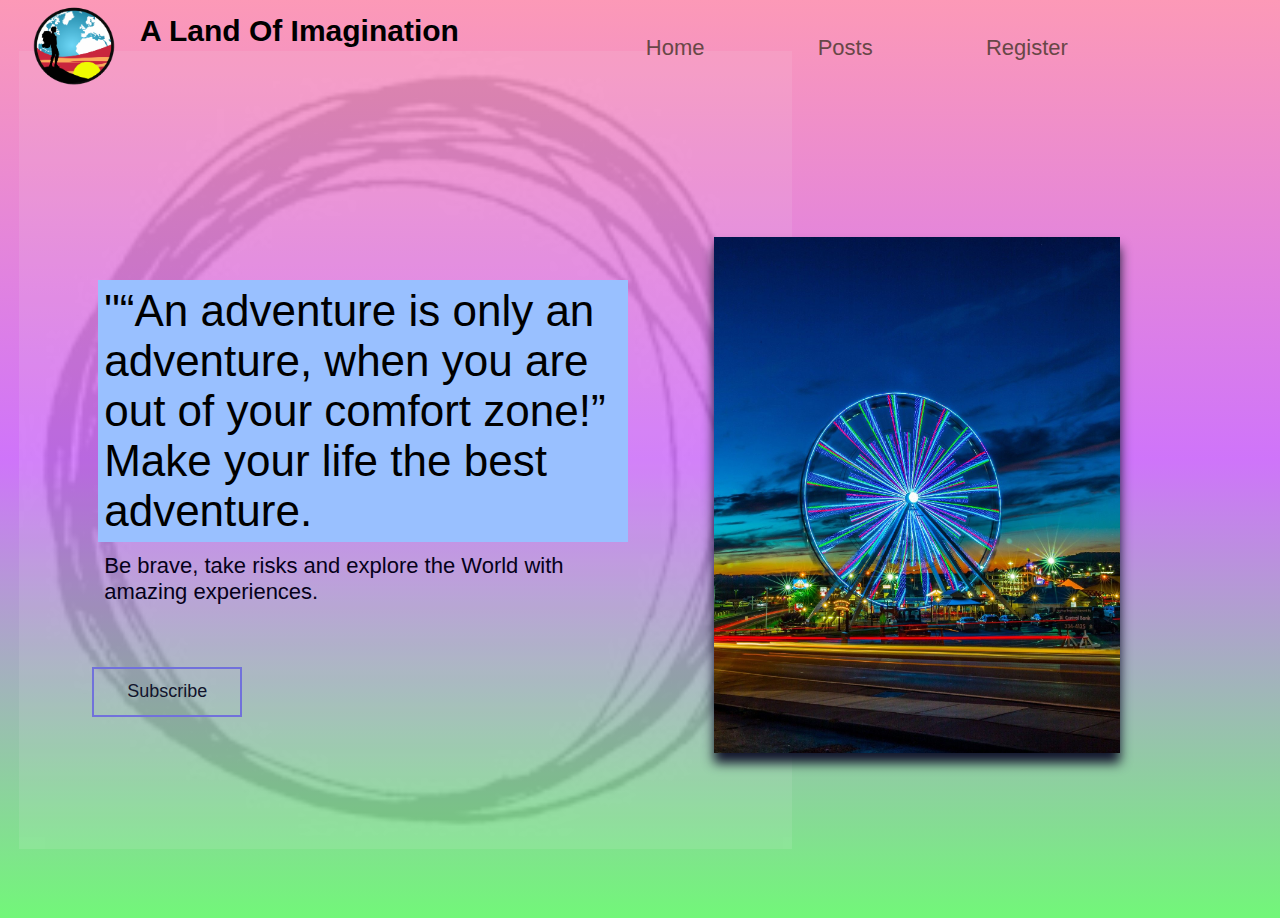
<file: index.html>
<!DOCTYPE html>
<html lang="en">
	<head>
		<link rel="stylesheet" href="./style.css" />
		<title>Amusement Park Blog</title>
	</head>
	<body>
		<header>
			<div class="logo-container">
				<img src="logo.png" width="100" height="100" >
				<h4 class="logo">A Land Of Imagination</h4>
			</div>
			<nav>
				<ul class="nav-links">
					<li><a class="nav-link" href="index.html">Home</a></li>
					<li><a class="nav-link" href="post.html">Posts</a></li>
					<li><a class="nav-link" href="register.html">Register</a></li>
				</ul>
			</nav>

		</header>

		<main>
			<section class="presentation">
				<div class="introduction">
					<div class="intro-text">
						<h1>"“An adventure is only an adventure, when you are out of your comfort zone!” Make your life the best adventure.</h1>
						<p>
						 Be brave, take risks and explore the World with amazing experiences.
						</p>
					</div>
					<div class="cta">
						<button class="cta-select"><a class="but" href="#">Subscribe</a></button>

					</div>
				</div>
				<div class="cover">
					<img src="wheel.jpg" >
				</div>
			</section>



			<img class="big-circle" src="images.jfif">
		</main>
	</body>
</html
</file>
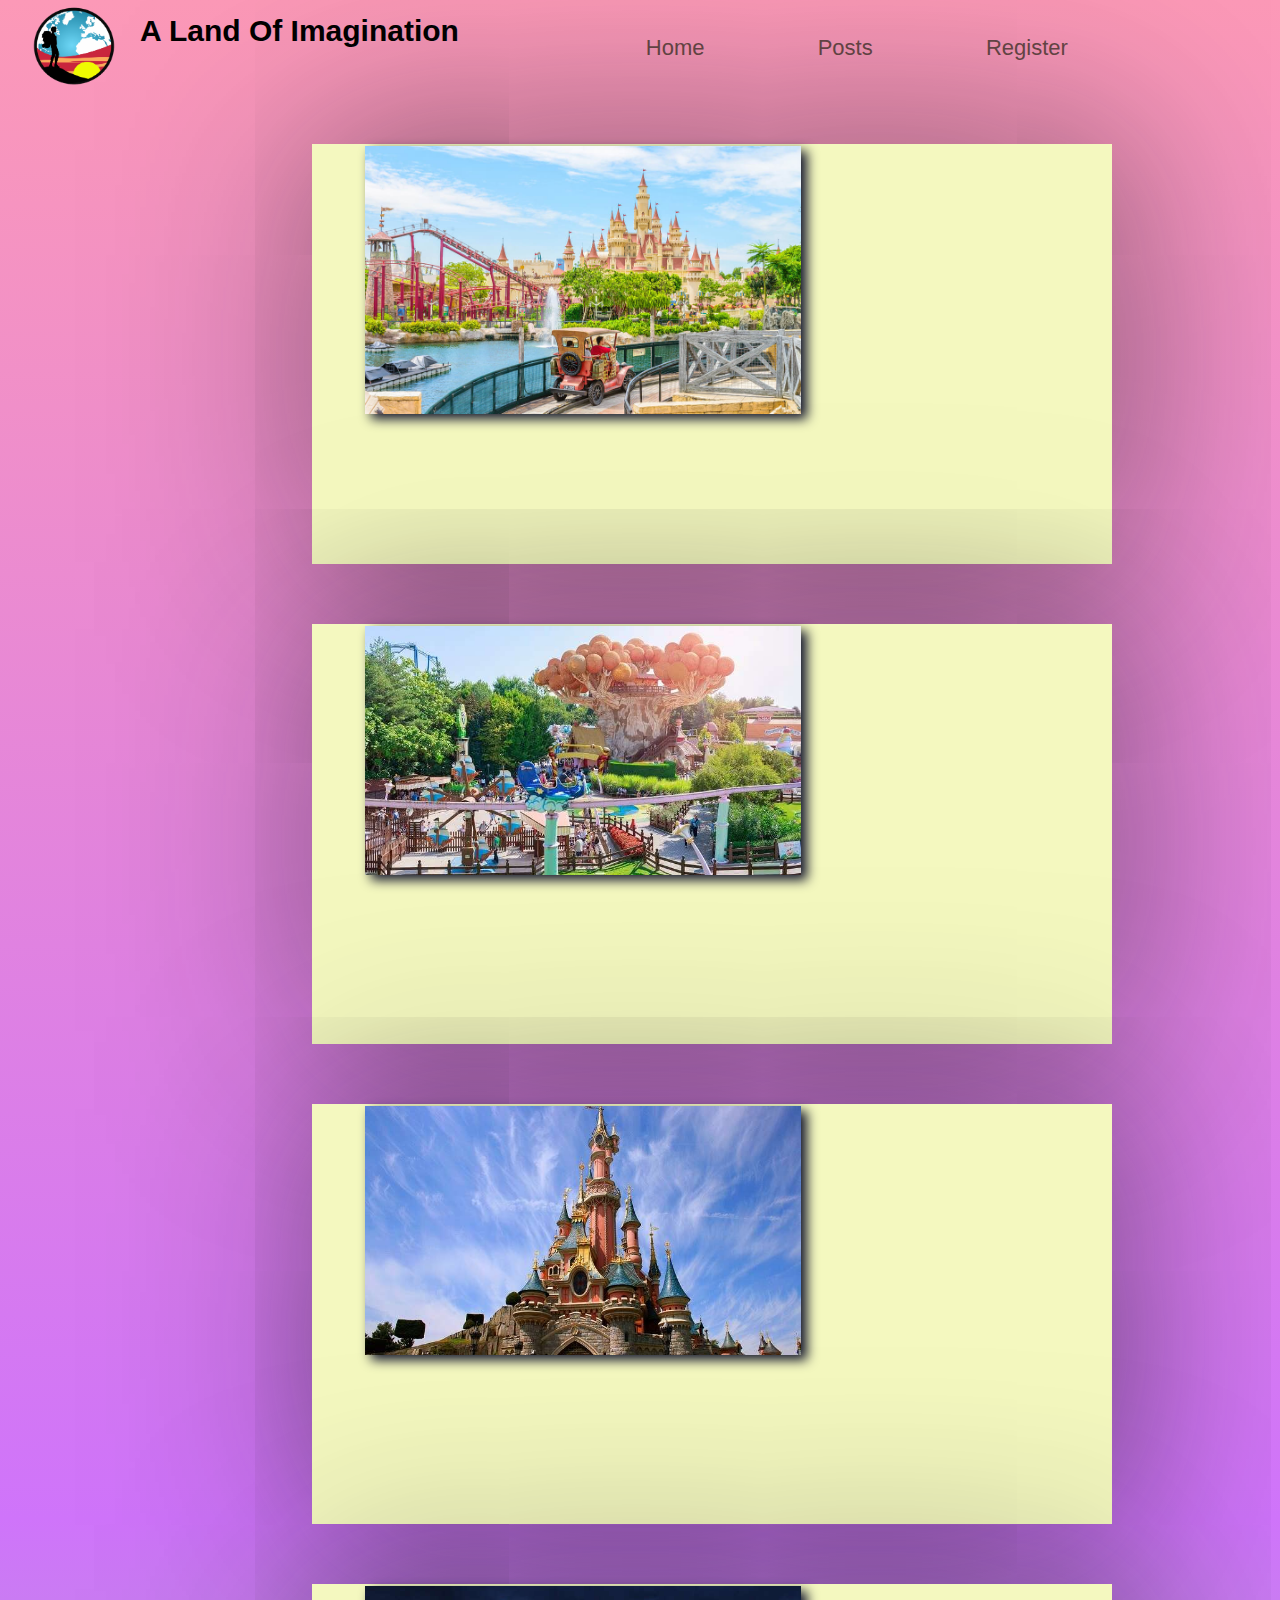
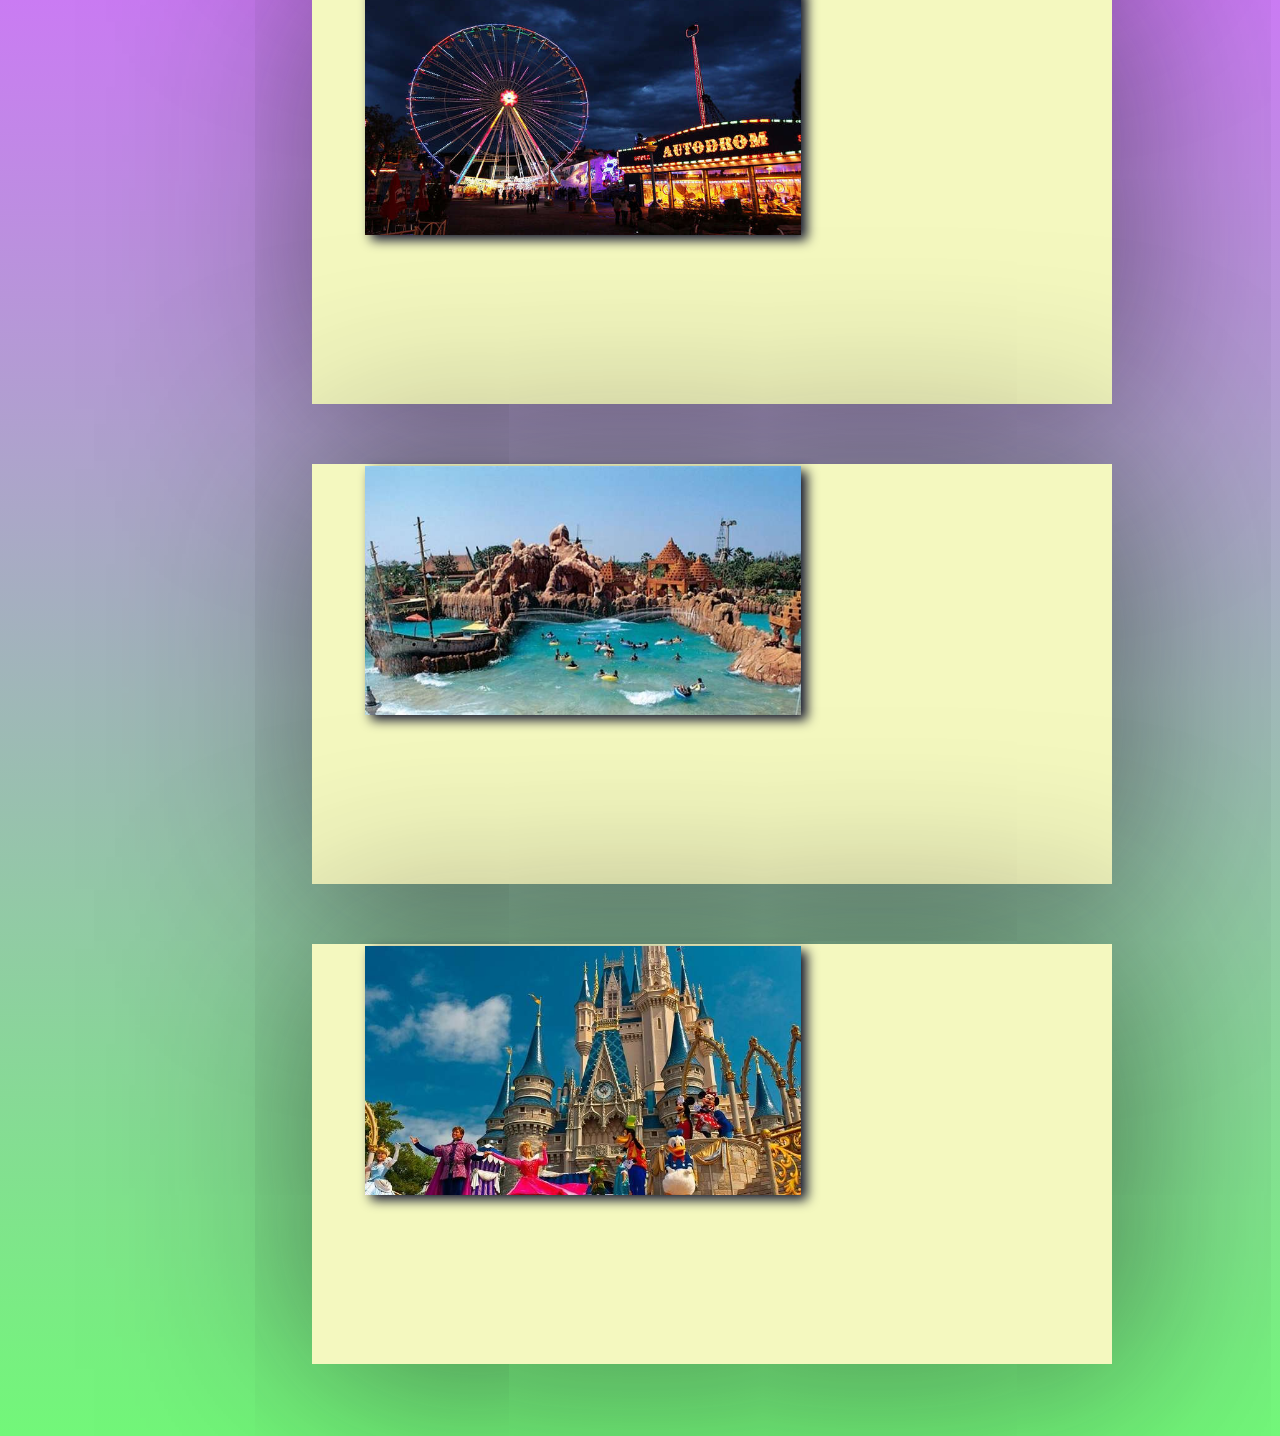
<file: post.html>
<!DOCTYPE html>
<html lang="en">
	<head>
		<link rel="stylesheet" href="./style1.css" />
		<link rel="stylesheet" href="./style.css" />
		<title>Amusement Park Blog</title>
	</head>
	<body>
		<header>
			<div class="logo-container">
				<img src="logo.png" width="100" height="100" >
				<h4 class="logo">A Land Of Imagination</h4>
			</div>
			<nav>
				<ul class="nav-links">
					<li><a class="nav-link" href="index.html">Home</a></li>
					<li><a class="nav-link" href="post.html">Posts</a></li>
					<li><a class="nav-link" href="register.html">Register</a></li>
				</ul>
		</header>

		<div class="container1">
		 <div class="cont">
			<div class="imgbx">
				<a href="https://www.rwsentosa.com/en/attractions/universal-studios-singapore/explore"> <img src="1.jpg"></a>
			</div>
			<div class="content">
				<h2>Universal Studios, Singapore – 7 Themes And More</h2>
				<p>Known as “one of its kind theme park in Asia,” the Universal Studios Singapore 
					speaks for its 24 attractions located within 7 theme areas that include Hollywood, 
					New York, Sci-Fi City, Far Far Away, Madagascar, The Lost World, and Ancient Egypt.
					 The spectacular theme zones give the park a special place as being one of its kind in the world, 
					 and it surely fits the bill for being one of the best amusement parks in the world.
					 <br>
					<b>Location:</b>8 Sentosa Gateway, Singapore 098269
					<br>
				   <b>Famous Ride:</b>Battlestar Galactica
					</p>
			</div>
		</div>
		<div class="cont">
			<div class="imgbx">
				<a href="https://www.gardaland.it/en/"> <img src="2.jpg"></a>
			</div>
			<div class="content">
				<h2>Gardaland, Italy – Vibrant And Fun</h2>
				<p>Considered to be one of the top amusement parks in the world, Gardaland is located
					 in the Northeastern Italy and is an incredible journey for everyone. 
					 Embark on a fantastic adventure with the themed-water well, 
					 and the thrilling rides that includes Blue Tornado, Raptor, Magic Mountain, 
					 Sequoia Adventure, Oblivion – The Black Hole, and a lot more. 
					 While it also happens to be the fascinating one amongst the best
					  amusement parks in the world,
					 there is never a dull moment at this wonderland.
					 <br>
					<b>Location:</b>Via Derna, 437014, Castelnuovo del Garda VR, Italy
					<br>
					<b>Famous Ride:</b>Blue Tornado
					</p>
			</div>

		</div>
		<div class="cont">
			<div class="imgbx">
				<a href="https://www.disneylandparis.com/en-us/destinations/disneyland-park/#:~:text=Be%20transported%20to%20a%20world,magic%20you%20know%20and%20love."><img src="3.jpg"></a>
			</div>
			<div class="content">
				<h2>Disneyland, Paris – A Magical World</h2>
				<p>Disneyland Paris is one of the classical attractions that is known to be 
					among the well-known and biggest amusement parks in the world.
					 The incredible themes like Big Thunder Mountain,
					  and Pirates of the Caribbean are just a few of the numerous 
					  surprises that must not be missed when you enter into the most 
					  sought theme parks in all of Europe. Other than this, 
					  Disneyland also offers entertainment complexes, musical tour of world attractions, 
					  roller coaster rides, shopping, and much more. 
					  No doubt, it is considered to be one of the world’s best amusement parks
					   and is among the popular places to visit in Paris not only for kids 
					   but also for adults.
					   <br>
					  <b>Location:</b>77777 Marne- La- Vallée, France
					  <br>
					  <b>Famous Ride:</b>Big Thunder Mountain Railroad
					</p>					   
			</div>

		</div>
		<div class="cont">
			<div class="imgbx">
				<a href="https://www.wien.info/en/sightseeing/prater"><img src="4.jpg"></a>
			</div>
			<div class="content">
				<h2>The Prater, Austria – Experience The Terrific Mechanical Rides</h2>
				<p>Full of thrilling roller coasters, terrific mechanical rides like
					 bumper cars, ghost trains and wild mouse, the Prater is truly
					  one of the best attraction park in the world. The Prater’s avenue houses
					 a museum as well as a planetarium and is a one-stop park for all your recreational needs.
					  <br>
					  <b>Location:</b>Prater 1020 Wien, Austria
					  <br>
					  <b>Famous Ride:</b>Giant Ferris Wheel
					</p>
			</div>
		</div>
		<div class="cont">
			<div class="imgbx">
				<a href="https://www.esselworld.in/travel/Tie-up-with-Ola.html#:~:text=Ltd.-,Pan%20India%20Paryatan%20Pvt.,Theme%20Water%20Parks%20in%20Asia."><img src="5.jpg"></a>
			</div>
			<div class="content">
				<h2>Essel World, India – Largest In The Country</h2>
				<p>Located on the outskirts of Mumbai, Essel World
					 is India’s largest amusement and waterpark as well as 
					 one of the oldest amusement parks in the world. 
					 Home to a variety of rides for individuals of all ages including 
					 14 family rides, 11 adrenaline-pumping thrill rides, 
					 and 15 children rides, Essel World along with its counterpart
					  Water Kingdom is an amazing place for everyone.
					<br>
					<b>Location:</b> Global Pagoda Road, Gorai, Borivali West, Mumbai, Maharashtra – 400091
					<br>
					<b>Famous Ride:</b>Tunnel Twister
				</p>
			</div>
		</div>
		<div class="cont">
			<div class="imgbx">
				<a href="https://www.disneyworld.co.uk/destinations/magic-kingdom/"><img src="6.jpg"></a>
			</div>
			<div class="content">
				<h2>Walt Disney World’s Magic Kingdom, Florida – Dedicated To The Creator</h2>
				<p>Being one of the largest amusement parks in the world, 
					Walt Disney World’s Magic Kingdom is quite popular. 
					Located on the Bay Lake, get to meet your favorite Disney characters 
					and experience Adventureland, Frontierland, Liberty Square, 
					Fantasyland, Tomorrowland, and the Cinderella Castle 
					where dreams go on a magical ride in the carnival of adventures.
					 Walt Disney’s Magic Kingdom is a tribute to the life of Walter Elias Disney,
					  and to the talents & dedications of the Walt Disney organization.
					  <br>
					 <b>Location:</b>Walt Disney World Resort, 1180 Seven Seas Dr, Lake Buena Vista, FL 32830, USA
					 <br>
					 <b>Famous Ride:</b>Space Mountain
					</p>
			</div>
		</div>

	</div>
    </body>
    </html
</file>
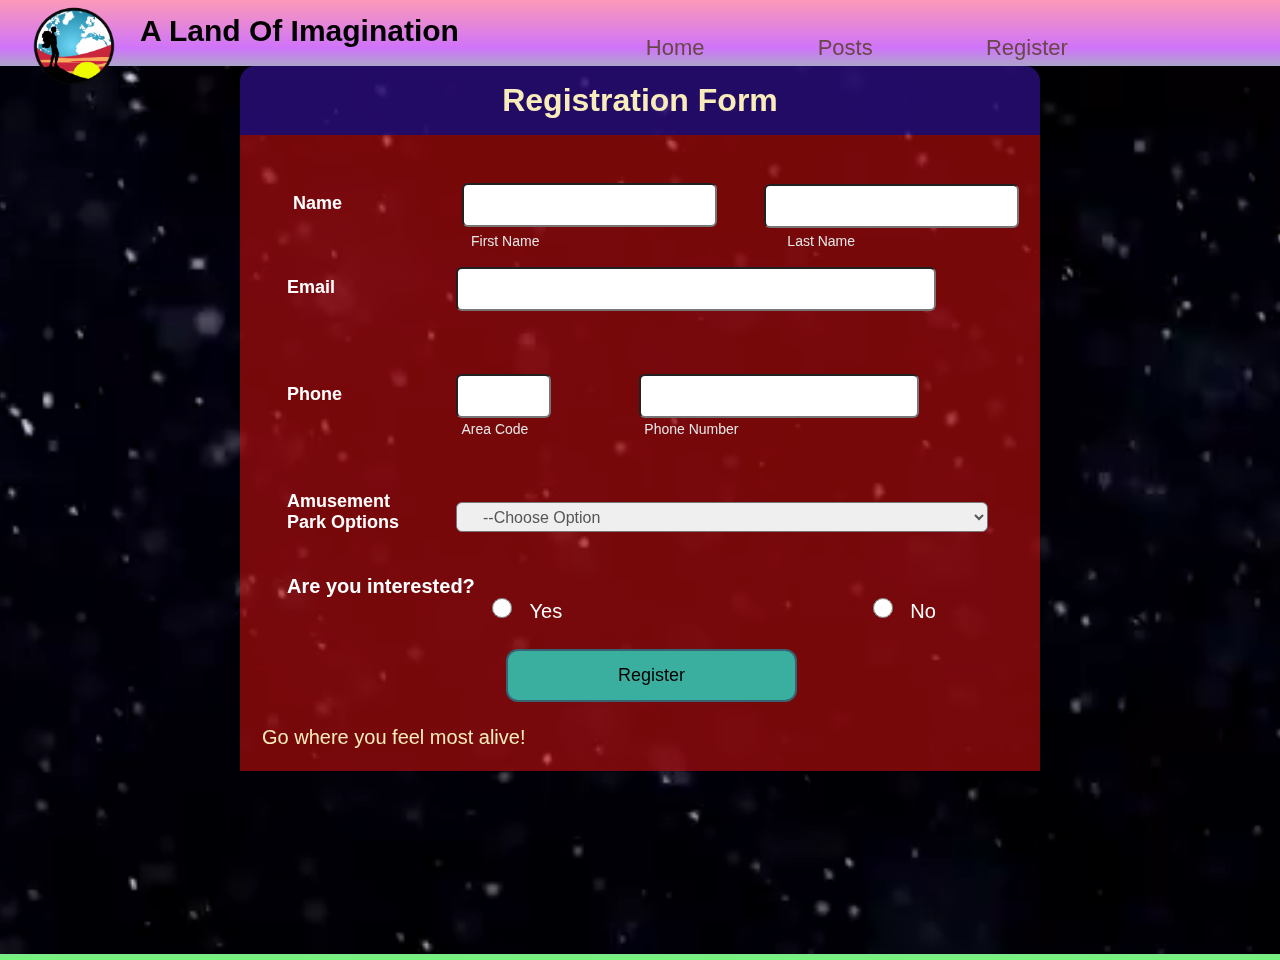
<file: register.html>
<!DOCTYPE html>
<html lang="en">
	<head>
        <link rel="stylesheet" href="./style.css" />
        <link rel="stylesheet" href="./style2.css" />
		<title>Amusement Park Blog</title>
	</head>
	<body>
		<header>
			<div class="logo-container">
        <img src="logo.png" width="100" height="100" >
				<h4 class="logo">A Land Of Imagination</h4>
			</div>
			<nav>
				<ul class="nav-links">
					<li><a class="nav-link" href="index.html">Home</a></li>
					<li><a class="nav-link" href="post.html">Posts</a></li>
					<li><a class="nav-link" href="register.html">Register</a></li>
			    </ul>
			</nav>
        </header>
        <div class="video1">
         <video src="snow.mp4" autoplay mute loop></video>
          <div class="regform"><h1>Registration Form</h1></div>
            <div class="mane">             
                
                <form onsubmit="myFunction()">

                <div id="name">
                    <h2 class="name">Name</h2>
                    <input class="firstname" type="text" name="first_name"><br>
                    <label class="firstlabel">first name</label>
                    <input class="lastname" type="text" name="last_name">
                    <label class="lastlabel">last name</label>

                </div>
                <h2 class="name">Email</h2>
                <input class="email" type="text" name="email">
                <h2 class="name">Phone</h2>
                <input class="code" type="text" name="area_code">
                <label class="area-code">Area code</label>
                <input class="number" type="text" name="phone">
                <label class="phone-number">Phone Number</label>

                <h2 class="name">Amusement Park Options</h2>
                <select class="option" name="subject">
                    <option disabled="disabled" selected="selected">--Choose Option</option>
                    <option>Universal Studios, Singapore</option>
                    <option>Gardaland, Italy</option>
                    <option>Disneyland, Paris</option>
                    <option>The Prater, Austria</option>
                    <option>Essel World, India</option>
                    <option>Walt Disney World’s Magic Kingdom, Florida</option>
                </select>
                <h2 id="student">Are you interested?</h2>
                <label class="radio">
                    <input class="radio-one" type="radio"  name="name">
                    <span class="checkmark"></span>
                    Yes
                </label>
                <label class="radio">
                  <input class="radio=two" type="radio" name="name">
                  <span class="checkmark"></span>
                  No
                  </label><br>
                  <button type="submit">Register</button>
                <br><br>
                <h1 class="end">Go where you feel most alive!</h1>
             </form>

             <script>
              function myFunction() {
                alert("Thank you for submitting the form. One of our team member will contact you ASAP.");
              }
            </script>
     </div>
    </body>
 </html
</file>
<file: style.css>
* {
	margin: 0px;
	padding: 6px;
	box-sizing: border-box;
}

body {
	background-image: linear-gradient(#fc99b7, rgb(207, 116, 250), rgb(114, 247, 121));
	font-family: 'Poppins', sans-serif;
}
button {
	font-family: 'Poppins', sans-serif;
}

header {
	justify-content: space-evenly;
	display: flex;
	width: 90%;
	height: 8vh;
	align-items: center;
}

.logo-container,
.nav-links,
.blank{
	display: flex;
}

.logo-container {
	flex: 1;

}
.logo {
	font-weight: 600;
	font-size: 30px;
	margin: 10px;
}
nav {
	flex: 1;
}
.nav-links {
	justify-content: space-around;
	list-style: none;
	
}
.nav-link {
	color: #684747;
	font-size: 22px;
	text-decoration: none;
}
.nav-link:hover{
	color:rgb(66, 3, 3);
}

.presentation {
	display: flex;
	width: 90%;
	margin: auto;
	min-height: 90vh;
	align-items: center;
}
.introduction {
	flex: 1;
}
.intro-text h1 {
	color: rgb(0, 0, 0);
	font-size: 44px;
	font-weight: 500;
	background-color: rgb(153, 192, 255);
}

.intro-text p {
	margin-top: 5px;
	font-size: 22px;
	color: #06011a;
}

.cta {
	padding: 50px 0px 0px 0px;
}
.cta-select {
	border: 2px solid rgb(113, 113, 219);
	background: transparent;
	color: #141f22;
	width: 150px;
	height: 50px;
	cursor: pointer;
	font-size: 18px;
}
.but{
	text-decoration: none;
	color: rgb(18, 20, 44);
}
.but:hover{
	color: royalblue;
}
.cover {
	flex: 1;
	display: flex;
	justify-content: center;
	height: 60vh;
	 
}
.cover img {
	height: 100%;
	filter: drop-shadow(0px 10px 6px rgb(18, 20, 44));
	animation: drop 1.5s ease;
}

.big-circle {
	position: absolute;
	top: 5vh;
	left: 1vw;
	z-index: -1;
	opacity: 0.1;
	height: 90%;
}


@keyframes drop {
	0% {
		opacity: 0;
		transform: translateY(-100px);
	}
	100% {
		opacity: 1;
		transform: translateY(0px);
	}
}

@media screen and (max-width: 900px) {
	.presentation {
		flex-direction: column;
	}
	.introduction {
		margin-top: 5vh;
		text-align: center;
	}
	.intro-text h1 {
		font-size: 30px;
	}
	.intro-text p {
		font-size: 18px;
	}
	.cta {
		padding: 10px 0px 0px 0px;
	}
	
	.cover img {
		height: 80%;
	}
	
	.big-circle {
		opacity: 0.1;
	}
}
</file>
<file: style1.css>
body{
  justify-content: center;
  align-items: center;
  background:rgb(173, 172, 172);
}
.container1{
  position: relative;
  width: 1400px;
  display: flex;
  flex-direction:column;
  justify-content: center;
  align-items: center;
  flex-wrap: wrap;
  padding: 30px;
}
.container1 .cont{
  position: relative;
  max-width: 800px;
  height:420px;
  width:800px;
  background:rgb(244, 248, 191);
  padding:20px 15px;
  margin:30px 10px;
  display:flex;
 flex-direction: column;
 box-shadow: 5px 5px 202px rgba(26, 26, 29, 0.6);
 
}
.container1 .cont:hover{
  height: 500px;
}
.container1 .cont .imgbx{
  position: relative;
  width: 460px;
  height: 460px;
  top:-30px;
  left:20px;
  z-index:1;
  box-shadow: 0 5px 20px rgba(0,0,0,0,0.2);
  filter: drop-shadow(6px 5px 6px rgb(18, 20, 44));
}
.container1 .cont .imgbx img{
max-width: 100%;
}
.container1 .cont .content{
position: relative;
margin-top: -140px;
padding:10px 15px;
text-align: center;
color: #111;
visibility: hidden;
opacity: 0;
transition: 0.5s ease-in;
}
.container1 .cont:hover .content{
  visibility: visible;
  opacity:1;
  margin-top: -40px;
  transition-delay: 0.5s ease-in;
}
</file>
<file: style2.css>
.video1 {
        position: absolute;
        top: 60px;
        left: 0;
        width: 100%;
        height: 100%;
        overflow: hidden;
        background: var(--primary-color) url('./https://traversymedia.com/downloads/cover.jpg') no-repeat center
            center/cover;
    }
    
    .video1 video {
        
        min-width: 100%;
        min-height: 100%;
      position: absolute;
        top: 50%;
        left: 50%;
        transform: translate(-50%, -50%);
        object-fit: cover;
        z-index: -1;
    }
 
    
    .regform, .mane ,button {
        z-index: 2;
    }   
   .regform{
       top:100px;
       width:800px;
       background-color: rgba(49, 15, 143, 0.7);
       margin:auto;
       color:#FFFFFF;
       padding:10px 0px;
       text-align:center;
       border-radius:15px 15px 0px 0px;
   }
   .mane{
       background-color: rgba(199, 13, 13, 0.6);
       width:800px;
       margin:auto;
   }
   form{
       padding:10px;
   }
   #name{
       width:100%;
       height:90px;
   }
   .name{
       margin-left: 25px;
       margin-top: 30px;
       width: 125px;
       color:white;
       font-size:18px;
       font-weight:700;
   }
   .firstname{
       position: relative;
       left:200px;
       top:-37px;
       line-height:40px;
       text-transform: capitalize;
       border-radius: 6px;
       padding:0 22px;
       font-size: 16px;
    }
    .lastname{
        position: relative;
        left:417px;
        top:-80px;
        line-height:40px;
        border-radius:6px;
        text-transform: capitalize;
        padding:0 22px;
        font-size: 16px;
        color:#555;
    }
    .firstlabel{
        position: relative;
        color: #E5E5E5;
        text-transform: capitalize;
        font-size:14px;
        left:203px;
        top:-45px;
    }
    .lastlabel{
        position: relative;
        color: #E5E5E5;
        text-transform: capitalize;
        font-size:14px;
        left:175px;
        top:-45px;
    }
    .college{
        position: relative;
        left:200px;
        top:-37px;
        line-height:40px;
        width:532px;
        border-radius:6px;
        padding:0 22px;
        font-size: 16px;
        color:#555;
    }
    .email{
        position: relative;
        left:200px;
        top:-37px;
        line-height:40px;
        width:480px;
        border-radius:6px;
        padding:0 22px;
        font-size: 16px;
        color:#555;
    }
    .code{
        position: relative;
        left:200px;
        top:-37px;
        line-height:40px;
        width:95px;
        border-radius:6px;
        padding:0 22px;
        font-size: 16px;
        color:#555;
    }
    .number{
        position: relative;
        left:200px;
        top:-37px;
        line-height:40px;
        width:280px;
        border-radius:6px;
        padding:0 22px;
        font-size: 16px;
        color:#555;
    }
    .area-code{
        position: relative;
        color: #E5E5E5;
        text-transform: capitalize;
        font-size:14px;
        left:100px;
        top:-4px;
    }
    .phone-number{
        position: relative;
        color: #E5E5E5;
        text-transform: capitalize;
        font-size:14px;
        left:-85px;
        top:-4px;
    }
    .option{
        position: relative;
        left:200px;
        top:-37px;
        line-height:40px;
        height: 30px;
        width:532px;
        border-radius:6px;
        padding:0 22px;
        font-size: 16px;
        color:#555;
        outline:none;
        overflow: hidden;
    }
    .option option{
        font-size: 20px;
    }
    #student{
        margin-left:25px;
        color:white;
        font-size: 20px;
    }
    .radio{
        display: inline-block;
        padding-right: 70px;
        font-size: 20px;
        left:200px;
        margin-left:230px;
        margin-top: -60px;
        color: white;

    }
    .radio input{
        width:20px;
        height:20px;
        border-radius:50%;
        cursor:pointer;
        outline:none;
    }
    button{
       background-color: #3BAF9f;
       margin:20px 0 0 250px;
       text-align: center;
       border-radius: 12px;
       font-size: 18px;
       border:2px solid #366473;
       padding:14px 110px;
       cursor:pointer;
       
    }
    button:hover{
        background-color: #5390F5;
    }
    .end{
font-family: 'Lucida Sans', 'Lucida Sans Regular', 'Lucida Grande', 'Lucida Sans Unicode', Geneva, Verdana, sans-serif;
font-size: 20px;
font-weight: 400;
    }
 
h1{
    color: rgb(248, 236, 186);
}
</file>
